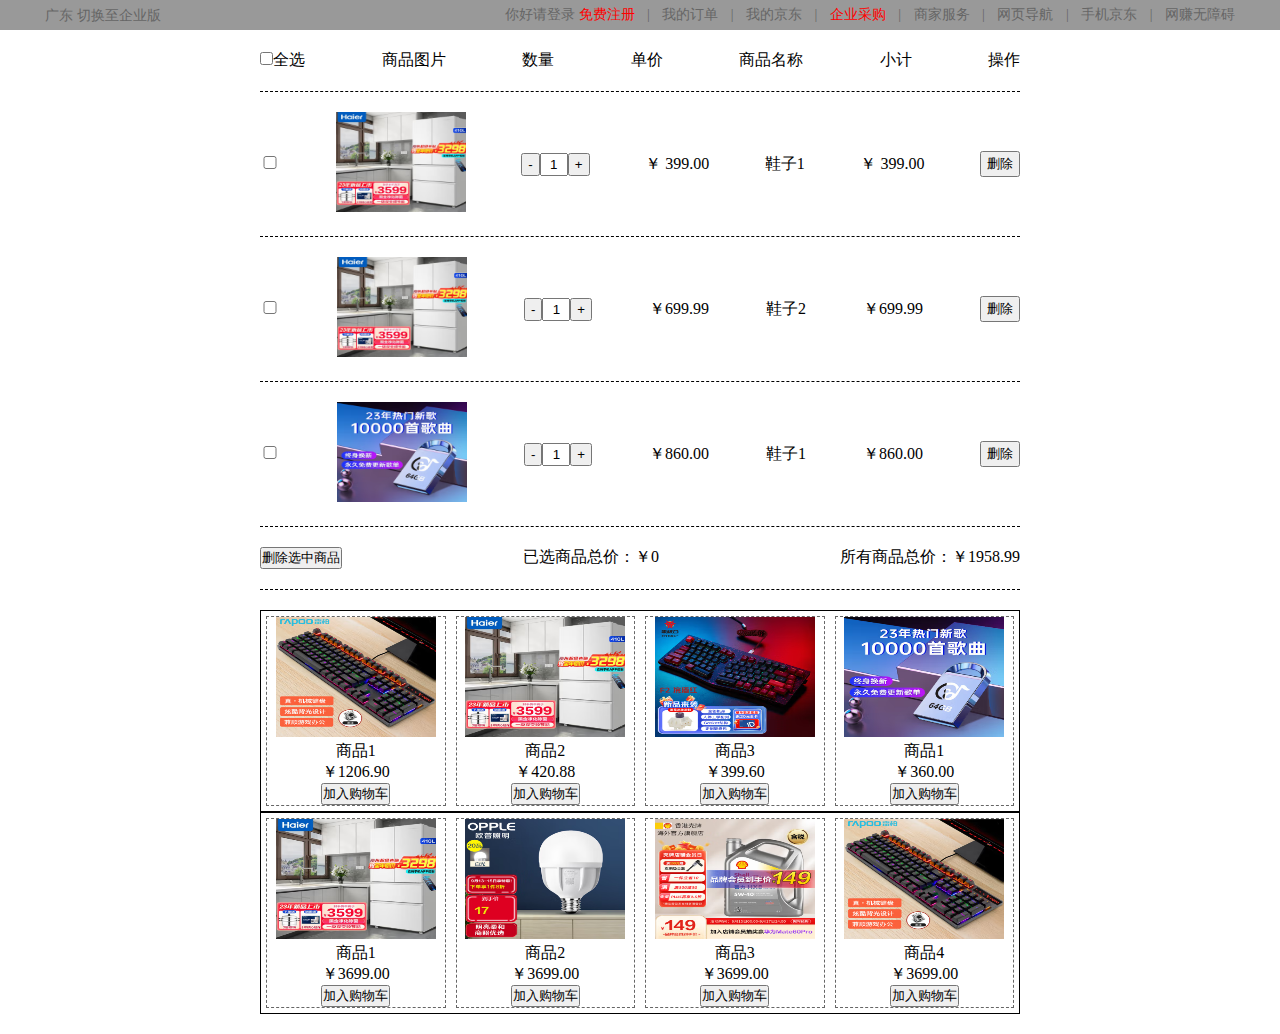
<file: static/html/goodscar.html>
<!DOCTYPE html>
<html lang="en">

<head>
    <meta charset="UTF-8">
    <meta name="viewport" content="width=device-width, initial-scale=1.0">
    <title>Document</title>
    <link rel="stylesheet" href="../css/goodscar.css">
</head>

<body>
    <!-- 顶部导航 -->
    <div class="top">
        <div class="center">
            <div class="left">
                <b>广东</b> <span><a href="#">切换至企业版</a> </span>
            </div>
            <ul class="right">
                <li class="username">
                    <a href="./login.html">你好请登录</a>
                    <a href="./register.html" class="active">免费注册</a>
                </li>
                <b>|</b>
                <li>
                    <a href="#">我的订单</a>
                </li>
                <b>|</b>
                <li>
                    <a href="#">我的京东</a>
                </li>
                <b>|</b>
                <li>
                    <a href="#" class="active">企业采购</a>
                </li>
                <b>|</b>
                <li>
                    <a href="#">商家服务</a>
                </li>
                <b>|</b>
                <li>
                    <a href="#">网页导航</a>
                </li>
                <b>|</b>
                <li>
                    <a href="#">手机京东</a>
                </li>
                <b>|</b>
                <li>
                    <a href="#">网赚无障碍</a>
                </li>
            </ul>
        </div>
    </div>
    <!-- 顶部导航 -->
    <div class="box">
        <div class="head">
            <ul>
                <li><input type="checkbox" name="qu" />全选</li>
                <li>商品图片</li>
                <li>数量</li>
                <li>单价</li>
                <li>商品名称</li>
                <li>小计</li>
                <li>操作</li>
            </ul>
        </div>
        <div class="content">
            <ul>
                <li>
                    <input type="checkbox" name="xuan" />
                </li>
                <li><img src="../img/1.jpg" alt="" /></li>
                <li>
                    <button>-</button><input type="text" value="1" /><button>+</button>
                </li>
                <li>￥<span> 399.00</span></li>
                <li>鞋子1</li>
                <li>￥<span> 399.00</span></li>
                <li><button>删除</button></li>
            </ul>
            <ul>
                <li>
                    <input type="checkbox" name="xuan" />
                </li>
                <li><img src="../img/1.jpg" alt="" /></li>
                <li>
                    <button>-</button><input type="text" value="1" /><button>+</button>
                </li>
                </li>
                <li>￥<span>699.99</span></li>
                <li>鞋子2</li>
                <li>￥<span>699.99</span></li>
                <li><button>删除</button></li>
            </ul>
            <ul>
                <li>
                    <input type="checkbox" name="xuan" />
                </li>
                <li><img src="../img/5.jpg" alt="" /></li>
                <li>
                    <button>-</button><input type="text" value="1" /><button>+</button>
                </li>
                </li>
                <li>￥<span>860.00</span></li>
                <li>鞋子1</li>
                <li>￥<span>860.00</span></li>
                <li><button>删除</button></li>
            </ul>
        </div>
        <div class="content-floor">
            <button>删除选中商品</button>
            <div>已选商品总价：￥<span class="xj">0.00</span></div>
            <div>所有商品总价：￥<span class="zj">0.00</span></div>
        </div>
        <div class="floor">
            <ul>
                <li>
                    <img src="../img/4.jpg" alt="" />
                    <p>商品1</p>
                    <p>￥<span>1206.90</span></p>
                    <button>加入购物车</button>
                </li>
                <li>
                    <img src="../img/1.jpg" alt="" />
                    <p>商品2</p>
                    <p>￥<span>420.88</span></p>
                    <button>加入购物车</button>
                </li>
                <li>
                    <img src="../img/6.jpg" alt="" />
                    <p>商品3</p>
                    <p>￥<span>399.60</span></p>
                    <button>加入购物车</button>
                </li>
                <li>
                    <img src="../img/5.jpg" alt="" />
                    <p>商品1</p>
                    <p>￥<span>360.00</span></p>
                    <button>加入购物车</button>
                </li>
            </ul>
            <ul>
                <li>
                    <img src="../img/1.jpg" alt="" />
                    <p>商品1</p>
                    <p>￥<span>3699.00</span></p>
                    <button>加入购物车</button>
                </li>
                <li>
                    <img src="../img/2.jpg" alt="" />
                    <p>商品2</p>
                    <p>￥<span>3699.00</span></p>
                    <button>加入购物车</button>
                </li>
                <li>
                    <img src="../img/3.jpg" alt="" />
                    <p>商品3</p>
                    <p>￥<span>3699.00</span></p>
                    <button>加入购物车</button>
                </li>
                <li>
                    <img src="../img/4.jpg" alt="" />
                    <p>商品4</p>
                    <p>￥<span>3699.00</span></p>
                    <button>加入购物车</button>
                </li>
            </ul>
        </div>
    </div>
</body>
<script src="../js/goodscar.js"></script>
</html>
</file>
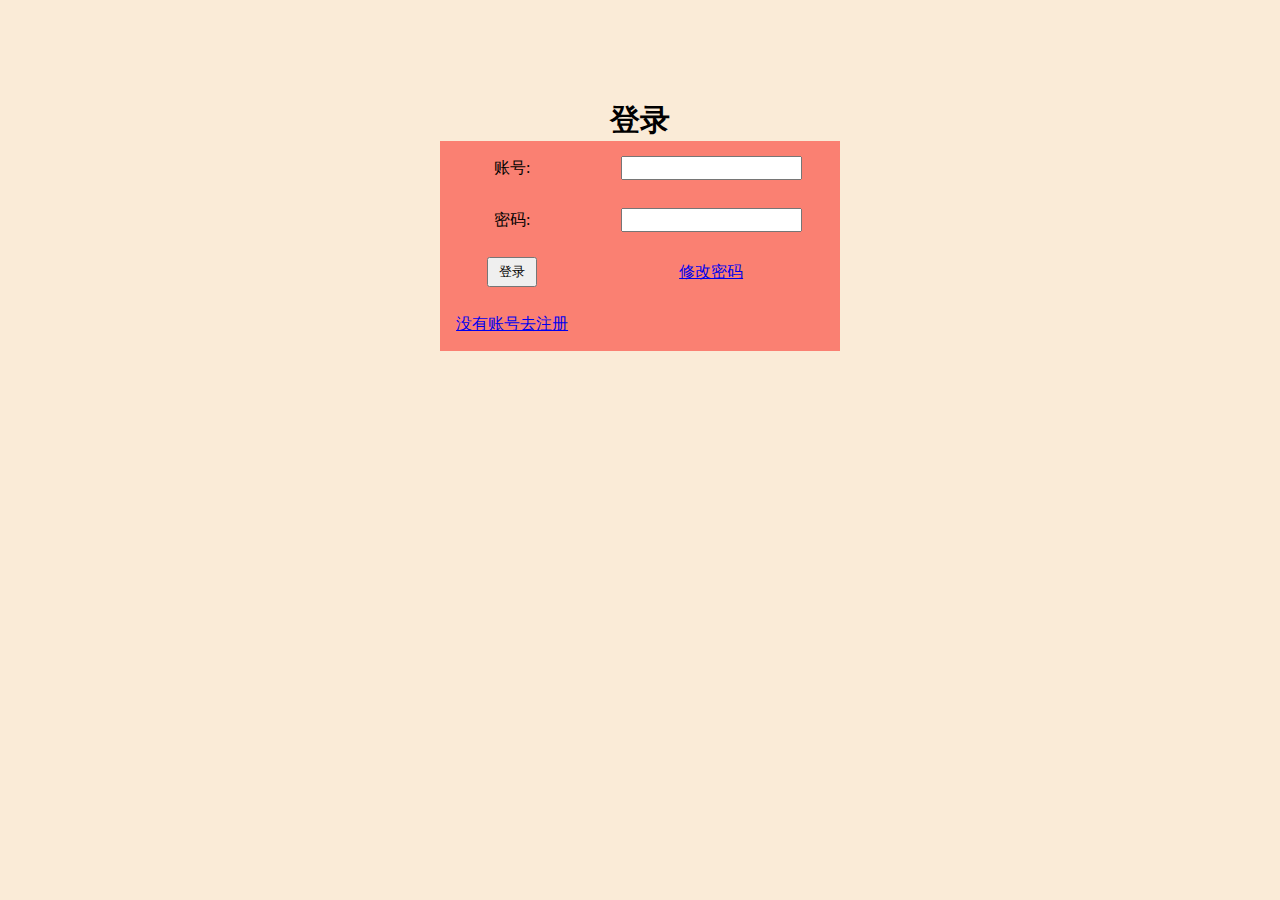
<file: static/html/login.html>
<!DOCTYPE html>
<html lang="en">

<head>
    <meta charset="UTF-8">
    <meta name="viewport" content="width=device-width, initial-scale=1.0">
    <title>登录页</title>
    <link rel="stylesheet" href="../css/login.css">
    <link rel="shortcut icon" href="favicon.ico" type="image/x-icon">
</head>

<body>
    <table>
        <caption>登录</caption>
        <tr>
            <td>账号:</td>
            <td> <input type="text" name="username"></td>

        </tr>
        <tr>
            <td>密码:</td>
            <td> <input type="text" name="password"></td>
        </tr>
        <tr class="center">
            <td>
                <button>登录</button>

            </td>
            <td>
                <a href="./updata.html">修改密码</a>
            </td>
        </tr>
        <tr>
            <td>
                <a href="./register.html">没有账号去注册</a>
            </td>
        </tr>
    </table>
</body>
<script src="../js/login.js" type="module"></script>

</html>
</file>
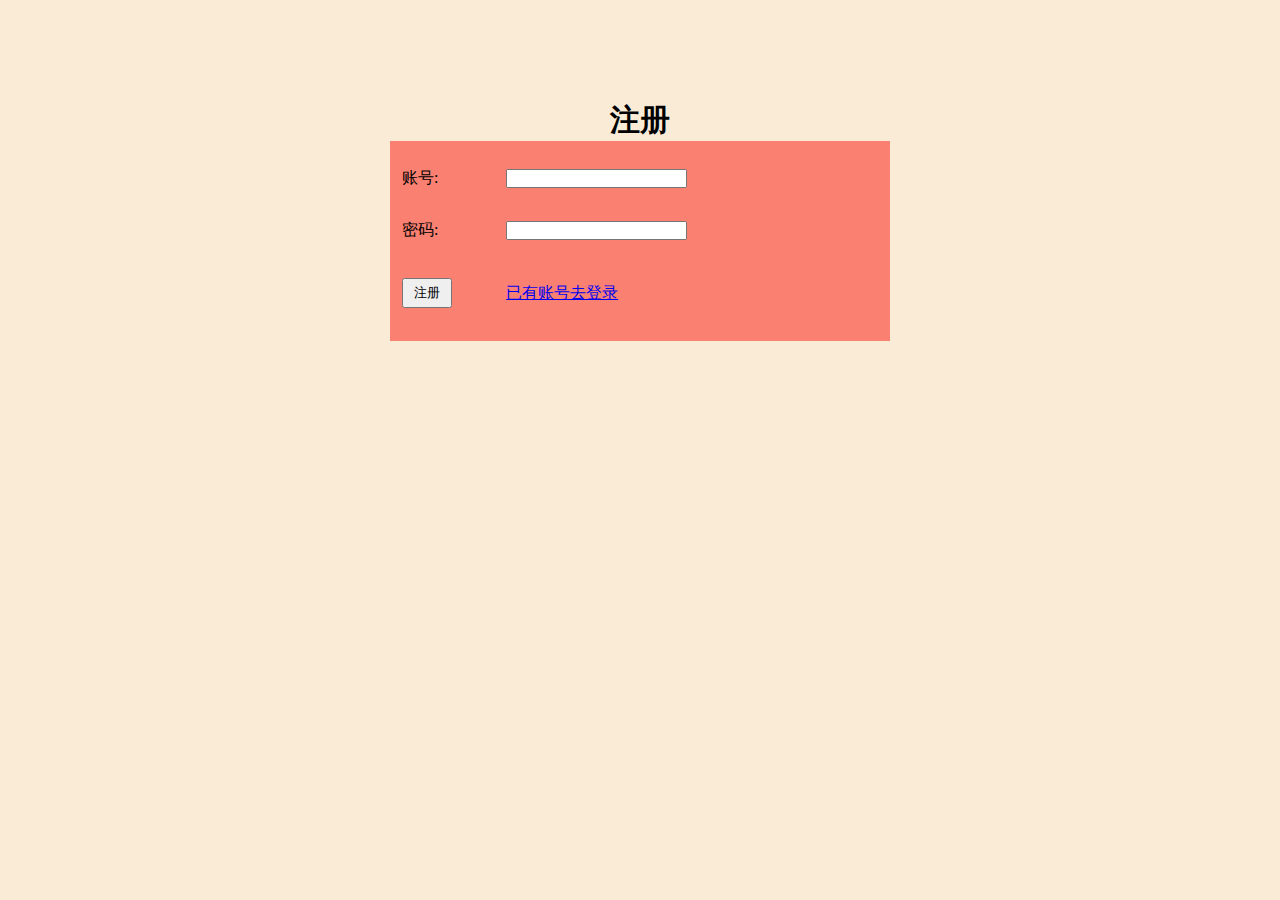
<file: static/html/register.html>
<!DOCTYPE html>
<html lang="en">

<head>
    <meta charset="UTF-8">
    <meta name="viewport" content="width=device-width, initial-scale=1.0">
    <title>注册页</title>
    <link rel="stylesheet" href="../css/register.css">
    <link rel="shortcut icon" href="favicon.ico" type="image/x-icon">
</head>
<style>
    a {
        display: block;
    }
</style>

<body>
    <table>
        <caption>注册</caption>
        <tr>
            <td>账号:</td>
            <td> <input type="text" name="username"></td>
            <td><span class="sp1" style="font-size: 12px;">账号必须以小写字母开始4-6位</span></td>
        </tr>
        <tr>
            <td>密码:</td>
            <td> <input type="password" name="password"></td>
            <td><span class="sp2" style="font-size: 12px;">密码必须包含大小写字母和数字6-9位</span></td>
        </tr>
        <tr>
            <td>
                <button>注册</button>
            </td>
            <td>
                <a href="./login.html">已有账号去登录</a>
            </td>
        </tr>
    </table>
</body>
<script src="../js/register.js" type="module"></script>

</html>
</file>
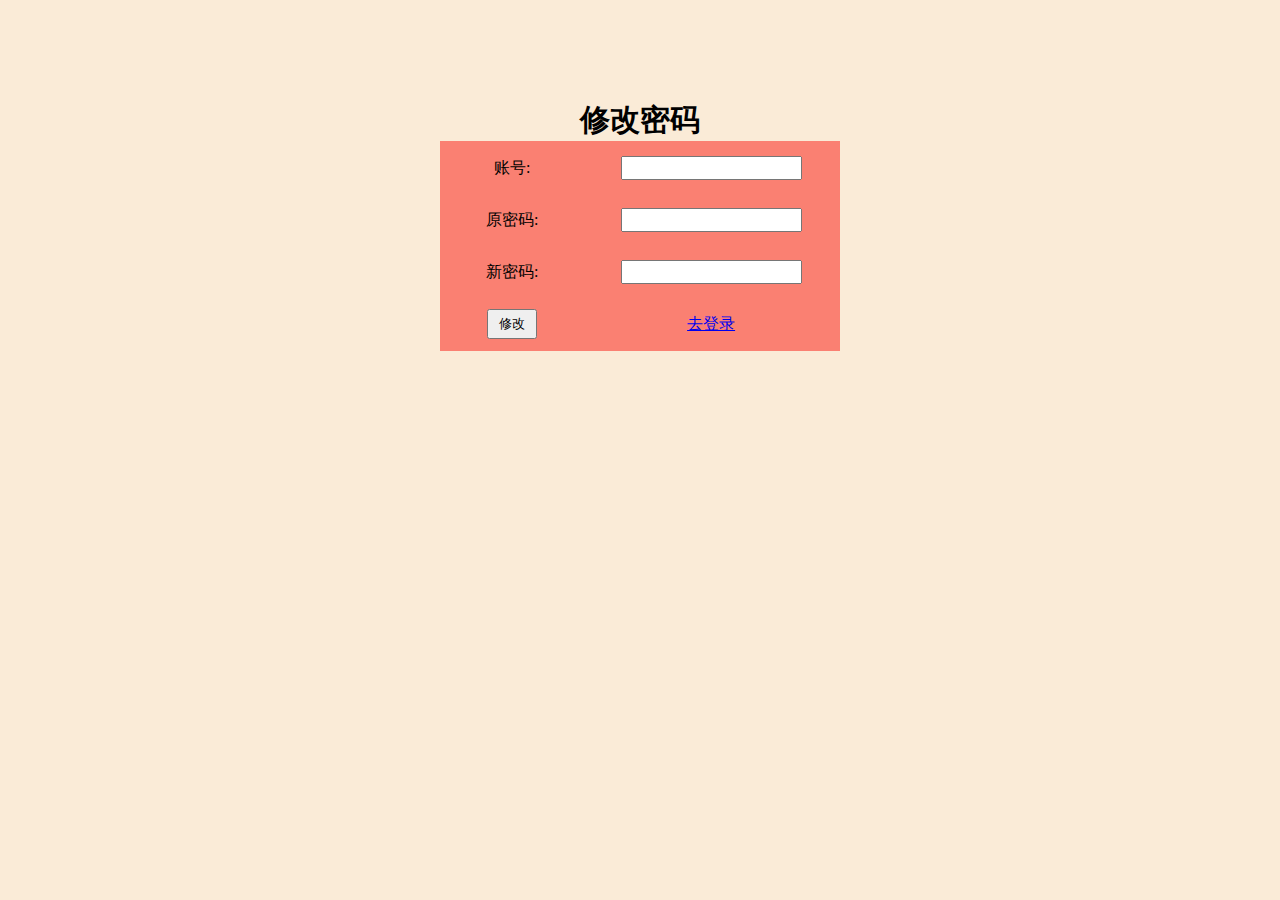
<file: static/html/updata.html>
<!DOCTYPE html>
<html lang="en">

<head>
    <meta charset="UTF-8">
    <meta name="viewport" content="width=device-width, initial-scale=1.0">
    <title>修改页</title>
    <link rel="stylesheet" href="../css/login.css">
    <link rel="shortcut icon" href="favicon.ico" type="image/x-icon">
</head>

<body>
    <table>
        <caption>修改密码</caption>
        <tr>
            <td>账号:</td>
            <td> <input type="text" name="username"></td>
        </tr>
        <tr>
            <td>原密码:</td>
            <td> <input type="text" name="password"></td>
        </tr>
        <tr>
            <td>新密码:</td>
            <td> <input type="text" name="newPassword"></td>
        </tr>
        <tr class="center">
            <td>
                <button>修改</button>
            </td>
            <td>
                <a href="./login.html">去登录</a>
            </td>
        </tr>
    </table>
</body>
<script src="../js/updata.js" type="module"></script>

</html>
</file>
<file: static/css/goodscar.css>
* {
  margin: 0;
  padding: 0;
  list-style: none;
}
.box {
  width: 760px;
  margin: 20px auto;
  /* background-color: pink; */
}
.head ul,
.content ul {
  display: flex;
  justify-content: space-between;
  align-items: center;
  border-bottom: 1px dashed #000;
  padding-bottom: 20px;
  margin-bottom: 20px;
}
.content ul {
  margin-bottom: 20px;
}
.content ul img {
  width: 130px;
  height: 100px;
}
.content ul input {
  width: 20px;
  text-align: center;
  padding: 2px;
}
.content ul button {
  padding: 2px 5px;
}
.content-floor {
  display: flex;
  justify-content: space-between;
  padding-bottom: 20px;
  border-bottom: 1px dashed #000;
}
.floor {
  margin: 20px 0;
}
.floor ul {
  display: flex;
  justify-content: space-between;
  align-items: center;
  border: 1px solid #000;
}
.floor ul li {
  width: 180px;
  border: 1px dashed #666;
  text-align: center;
  margin: 5px;
}
.floor ul li img {
  width: 160px;
  height: 120px;
}
.top {
  height: 30px;
  line-height: 30px;
  background-color: #999;
}
.top .center {
  height: 30px;
  display: flex;
  justify-content: space-between;
}
.top .center a,
.top .center b {
  color: #666;
  font-size: 14px;
  font-weight: normal;
}
.top .center .left {
  height: 30px;
  width: 150px;
}
.top .center .right {
  height: 30px;
  width: 730px;
  display: flex;
  justify-content: space-between;
}
.top .center .right li {
  font-size: 14px;
  color: #666;
}
.top .center .right .active {
  color: red;
}
.center {
  width: 1190px;
  margin: auto;
}
a {
  text-decoration: none;
}
</file>
<file: static/css/login.css>
* {
  margin: 0;
  padding: 0;
}
body {
  background-color: antiquewhite;
}
table {
  width: 400px;
  margin: 100px auto;
  background-color: salmon;
}
tr {
  height: 50px;
  text-align: center;
}
td {
  width: 100px;
  text-align: center;
}
input {
  /* width: 200px; */
  height: 20px;
  outline: none;
}
button {
  width: 50px;
  height: 30px;
}
caption {
  font-size: 30px;
  font-weight: 700;
}
</file>
<file: static/css/register.css>
* {
  margin: 0;
  padding: 0;
}
body {
  background-color: antiquewhite;
}
table {
  width: 500px;
  height: 200px;
  margin: 100px auto;
  padding: 10px;
  background-color: salmon;
}
input {
  outline: none;
}
button {
  width: 50px;
  height: 30px;
}
caption {
  font-size: 30px;
  font-weight: 700;
}
.sp1,
.sp2 {
  display: none;
}
</file>
